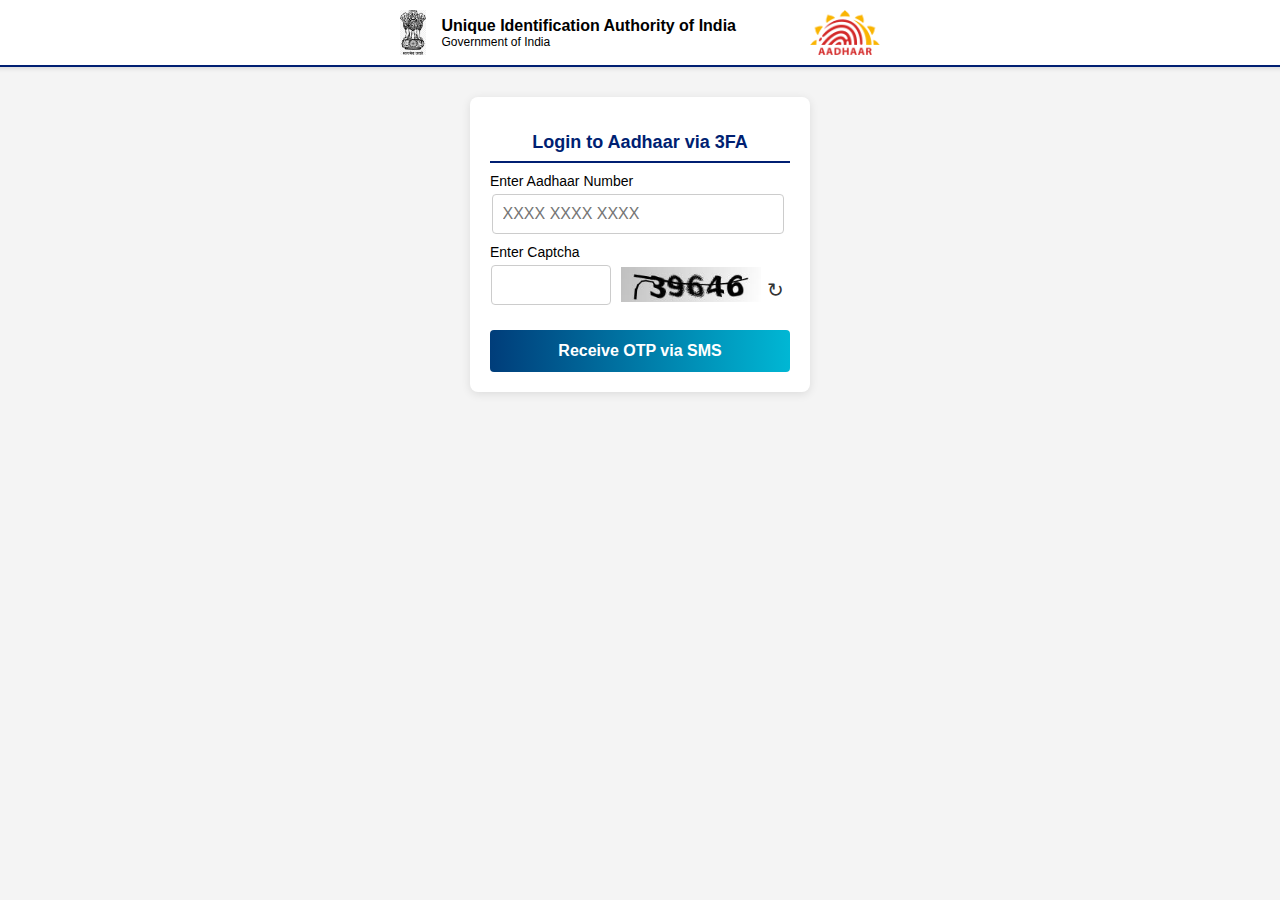
<file: login_page/index.html>
<!DOCTYPE html>
<html lang="en">
<head>
    <meta charset="UTF-8">
    <meta name="viewport" content="width=device-width, initial-scale=1.0">
    <title>Login to Aadhaar via OTP</title>
    <link rel="stylesheet" href="styles.css">
</head>
<body>
    <div class="header">
        <div class="header-left">
            <img src="amblem_logo.png" alt="Government of India Logo" class="logo-left">
            <div class="header-title">
                <h1>Unique Identification Authority of India</h1>
                <p>Government of India</p>
            </div>
        </div>
        <img src="aadhaar_logo.png" alt="Aadhaar Logo" class="logo-right">
    </div>

    <div class="login-container">
        <h2>Login to Aadhaar via 3FA</h2>
        <form id="loginForm">
            <label for="aadhaar">Enter Aadhaar Number</label>
            <input type="text" id="aadhaar" name="aadhaar" placeholder="XXXX XXXX XXXX" maxlength="19" required>
    
            <label for="captcha">Enter Captcha</label>
            <div class="captcha-container">
                <input type="text" id="captcha" name="captcha" required>
                <img src="captcha.jpeg" alt="captcha" class="captcha-image">
                <button type="button" class="refresh-captcha">&#x21bb;</button>
            </div>
    
            <button type="submit" id="loginBtn">Receive OTP via SMS</button>
        </form>
        
        <!-- OTP Section - initially hidden -->
        <div id="otpSection" style="display:none; margin-top: 20px;">
            <p id="otpMessage" style="margin-top: 10px; font-weight: bold; color: green;"></p>
            <input type="text" id="otp" name="otp" maxlength="6" placeholder="Enter OTP" required>
    
            <button id="verifyOtpBtn" class="verify-otp-btn">Verify OTP</button>
        </div>
    </div>
    

    <script src="scripts.js"></script>
</body>
</html>
</file>
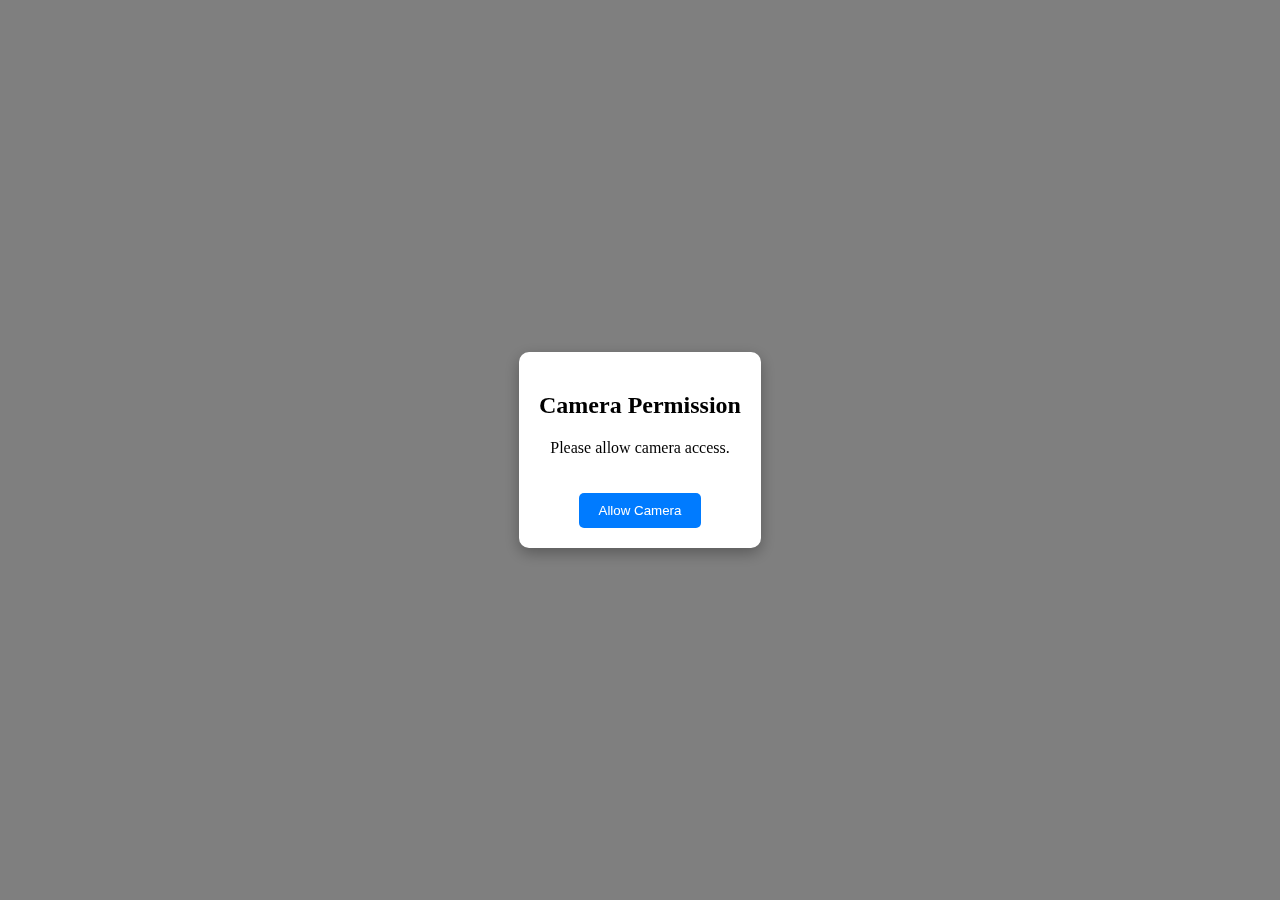
<file: facial_recog/facial.html>
<!DOCTYPE html>
<html lang="en">

<head>
    <meta charset="UTF-8">
    <meta name="viewport" content="width=device-width, initial-scale=1.0">
    <title>Real-Time Face Recognition</title>
    <link rel="stylesheet" href="facial-styles.css">
</head>

<body>

    <div id="camera-permission-modal" class="modal">
        <div class="modal-content">
            <h2>Camera Permission</h2>
            <p>Please allow camera access.</p>
            <button id="allow-camera-btn">Allow Camera</button>
        </div>
    </div>

    <main id="main-content" style="display:none;">
        <div id="upload-section">
            <div id="imageInfo"></div>
        </div>

        <div id="container">
            <video id="video-feed" height="560" width="720" autoplay></video>
            <canvas id="canvas"></canvas>
        </div>
    </main>

    <script src="./face-api.min.js"></script>
    <script src="./facial-scripts.js"></script>

</body>

</html>
</file>
<file: login_page/styles.css>
/* General Styles */
body {
    font-family: Arial, sans-serif;
    margin: 0;
    padding: 0;
    background-color: #f4f4f4;
    display: flex;
    flex-direction: column;
    align-items: center;
}

/* Header style */
.header {
    width: 100%;
    display: flex;
    justify-content: space-between;
    padding: 10px 40px;
    /* Adjust padding for responsiveness */
    background-color: white;
    box-shadow: 0 2px 4px rgba(0, 0, 0, 0.1);
    border-bottom: 2px solid #001f72;
    align-items: center;
    /* Align vertically in the center */
}

/* Remove fixed padding from logos and use flexbox to align */
.header-left {
    display: flex;
    align-items: center;
}

.logo-left {
    height: 45px;
    margin-right: 10px;
    /* Space between logo and title */
    padding-left: 400px;

}

.header-title {
    margin-left: 5px;
}

.header-title h1 {
    font-size: 16px;
    margin: 0;
}

.header-title p {
    font-size: 12px;
    margin: 0;
}

.logo-right {
    height: 45px;
    margin-left: 10px;
    /* Space between title and right logo */
    padding-right: 400px;

}

/* Media query for smaller screens */
@media (max-width: 768px) {
    .header {
        flex-direction: column;
        /* Stack elements vertically */
        align-items: center;
        text-align: center;
        padding: 10px 20px;
    }

    .logo-left,
    .logo-right {
        padding-left: 0;
        /* Remove fixed padding for small screens */
        padding-right: 0;
        /* Remove fixed padding for small screens */
        margin: 10px 0;
    }

    .header-title {
        margin-left: 0;
        /* Center align the title */
    }

    .header-title h1 {
        font-size: 14px;
        /* Smaller font size for smaller screens */
    }

    .header-title p {
        font-size: 10px;
        /* Adjust subtitle font size */
    }
}


.login-container {
    background-color: white;
    width: 300px;
    /* Updated size to match your image */
    padding: 20px;
    /* Increased padding for a more compact look */
    margin-top: 30px;
    border-radius: 8px;
    box-shadow: 0 2px 10px rgba(0, 0, 0, 0.1);
    text-align: center;
}

h2 {
    margin-bottom: 10px;
    /* Reduced margin for closer alignment */
    color: #001f72;
    font-size: 18px;
    border-bottom: 2px solid #001f72;
    padding-bottom: 8px;
    font-weight: bold;
}

form label {
    display: block;
    font-size: 14px;
    margin-bottom: 5px;
    text-align: left;
}

input[type="text"] {
    width: 100%;
    padding: 10px;
    /* Slightly larger padding for a better appearance */
    margin-left: -5px;
    margin-bottom: 10px;
    /* Reduced margin for a tighter layout */
    border: 1px solid #ccc;
    border-radius: 4px;
}

.captcha-container {
    display: flex;
    justify-content: space-between;
    align-items: center;
    margin-bottom: 15px;
    padding-left: 6px;
}

.captcha-image {
    height: 35px;
    margin-left: 10px;
    padding-bottom: 10px;
}

.refresh-captcha {
    background: none;
    border: none;
    cursor: pointer;
    font-size: 20px;
    color: #333;
}

#loginBtn {
    width: 100%;
    padding: 12px;
    /* Slightly larger padding for the button */
    background: linear-gradient(to right, #003d7a, #00b7d4);
    color: white;
    border: none;
    border-radius: 4px;
    cursor: pointer;
    font-size: 16px;
    font-weight: bold;
}

#loginBtn:hover {
    background: linear-gradient(to right, #003060, #00a3ba);
}

/* Adjust the size of the text labels */
label {
    font-size: 18px;
    /* Increase label font size */
}

/* Adjust input box size */
input[type="text"] {
    font-size: 16px;
    /* Increase input font size */
    padding: 10px;
    /* Make input box smaller */
    width: 90%;
    /* Slightly reduce width */
    border: 1px solid #ccc;
    border-radius: 4px;
}

/* Style for the smaller "Verify OTP" button */
.verify-otp-btn {
    background-color: #0047AB;
    /* Dark blue start */
    background-image: linear-gradient(to right, #0047AB, #00a4d3);
    /* Gradient effect */
    border: none;
    color: white;
    padding: 10px 16px;
    /* Reduce button size */
    text-align: center;
    text-decoration: none;
    font-size: 14px;
    /* Reduce font size */
    margin-top: 10px;
    cursor: pointer;
    border-radius: 5px;
    width: 80%;
    /* Make it smaller than the login button */
}

/* Hover effect for Verify OTP button */
.verify-otp-btn:hover {
    background-color: #00a4d3;
    /* Hover effect */
}

#error-message {
    color: red;
    font-size: 12px;
    margin-bottom: 10px;
}

/* Style for the new "Proceed to Facial 3FA" button */
.proceed-btn {
    background-color: #a79f00;
    /* Light purple color */
    color: white;
    padding: 12px;
    font-size: 16px;
    border: none;
    border-radius: 4px;
    cursor: pointer;
    width: 100%;
    margin-top: 20px;
}

.proceed-btn:hover {
    background-color: #ab8c00;
    /* Darker purple on hover */
}

/* Loading animation and "Verifying" text */
.loading-animation {
    display: flex;
    align-items: center;
    justify-content: center;
    margin-top: 20px;
}

.loader {
    border: 4px solid #f3f3f3;
    /* Light grey */
    border-radius: 50%;
    border-top: 4px solid #3498db;
    /* Blue */
    width: 20px;
    height: 20px;
    animation: spin 1s linear infinite;
    margin-right: 10px;
}

/* Keyframes for spin animation */
@keyframes spin {
    0% {
        transform: rotate(0deg);
    }

    100% {
        transform: rotate(360deg);
    }
}

/* Iframe container style */
.iframe-container {
    margin-top: 3px;
    /* Reduced the distance between login box and iframe box */
    width: 500px;
    /* Wider than the login box */
    background-color: white;
    padding: 16px;
    border-radius: 8px;
    box-shadow: 0 2px 10px rgba(0, 0, 0, 0.1);
}

/* Iframe box style with border shadow on the sides */
.iframe-box {
    width: 100%;
    height: 400px; /* Adjust the height of the iframe */
    border-radius: 4px;
    box-shadow: -5px 0px 15px rgba(0, 0, 0, 0.1), 5px 0px 15px rgba(0, 0, 0, 0.1); /* Shadow on left and right sides */
}
</file>
<file: facial_recog/facial-styles.css>
body {
    margin: 0;
    padding: 0;
    display: flex;
    justify-content: center;
    align-items: center;
    height: 100vh;
    background-color: #ffffff;
}

main {
    display: flex;
    justify-content: center;
    align-items: center;
    width: 100%;
    height: 100%;
    margin: 0;
    padding: 0;
}

#container {
    position: relative;
    width: 100%;
    height: 100%;
}

#container video, #container canvas {
    width: 100%;
    height: 100%;
    object-fit: cover; /* Ensures the video covers the area without distortion */
    position: absolute;
    top: 0;
    left: 0;
}

/* Add these styles at the end of your CSS file */

.modal {
    display: flex;
    justify-content: center;
    align-items: center;
    position: fixed;
    z-index: 1000;
    left: 0;
    top: 0;
    width: 100%;
    height: 100%;
    background-color: rgba(0, 0, 0, 0.5);
}

.modal-content {
    background-color: #fff;
    padding: 20px;
    border-radius: 10px;
    text-align: center;
    box-shadow: 0 5px 15px rgba(0, 0, 0, 0.3);
}

#allow-camera-btn {
    margin-top: 20px;
    padding: 10px 20px;
    background-color: #007bff;
    color: #fff;
    border: none;
    border-radius: 5px;
    cursor: pointer;
}

#allow-camera-btn:hover {
    background-color: #0056b3;
}
</file>
